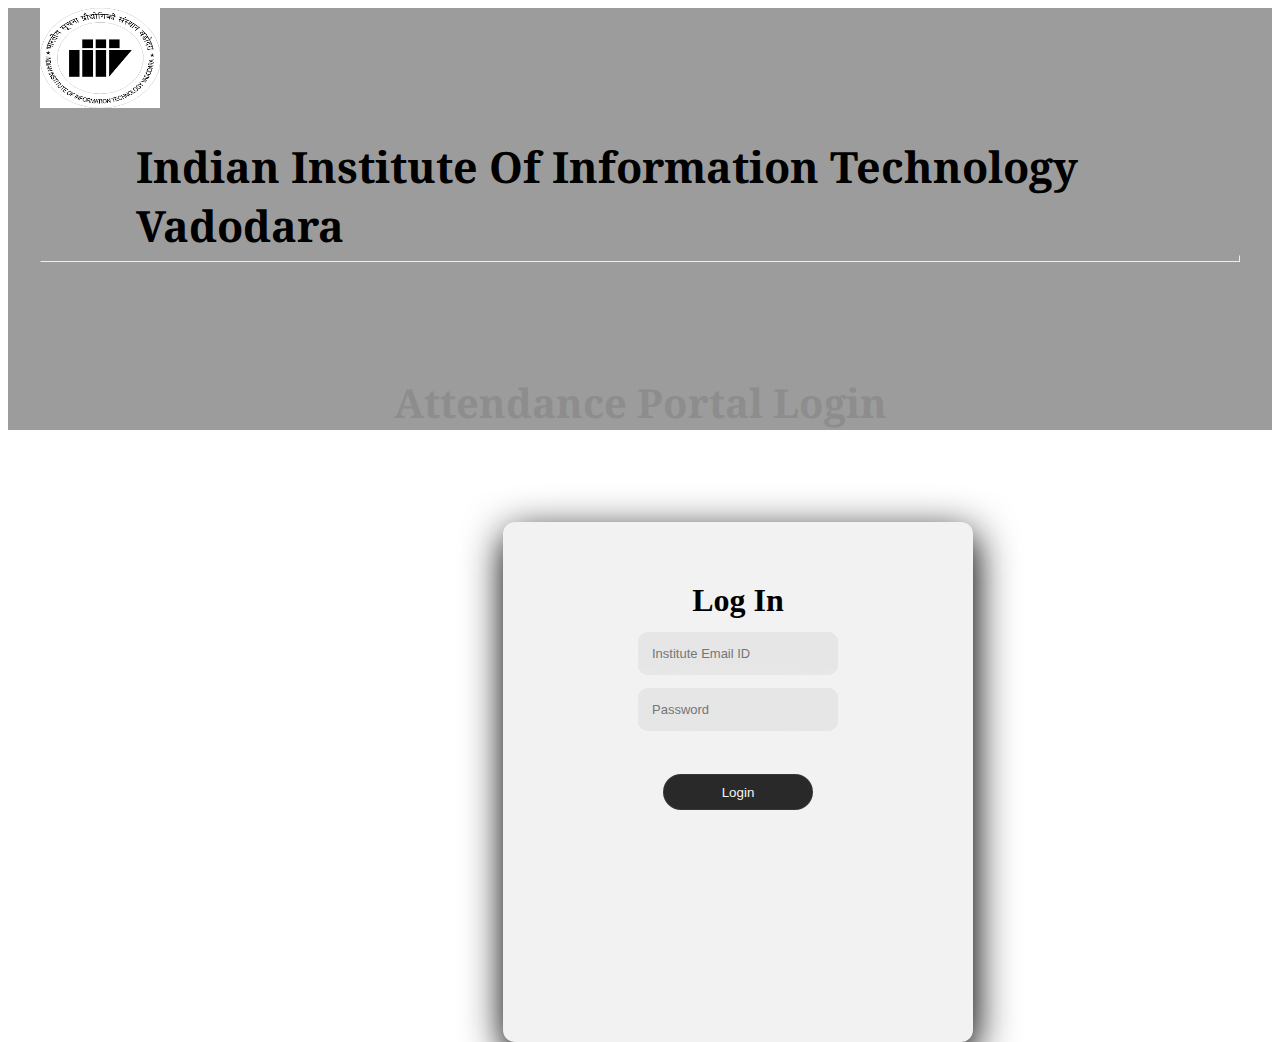
<file: index.html>
<html lang="en">
  <head>
    <meta charset="UTF-8" />
    <meta http-equiv="X-UA-Compatible" content="IE=edge" />
    <meta name="viewport" content="width=device-width, initial-scale=1.0" />
    <link
      href="https://cdn.jsdelivr.net/npm/bootstrap@5.0.2/dist/css/bootstrap.min.css"
      rel="stylesheet"
      integrity="sha384-EVSTQN3/azprG1Anm3QDgpJLIm9Nao0Yz1ztcQTwFspd3yD65VohhpuuCOmLASjC"
      crossorigin="anonymous"
    />
    <script
      src="https://cdn.jsdelivr.net/npm/bootstrap@5.0.2/dist/js/bootstrap.bundle.min.js"
      integrity="sha384-MrcW6ZMFYlzcLA8Nl+NtUVF0sA7MsXsP1UyJoMp4YLEuNSfAP+JcXn/tWtIaxVXM"
      crossorigin="anonymous"
    ></script>
    <script
      src="https://cdn.jsdelivr.net/npm/@popperjs/core@2.9.2/dist/umd/popper.min.js"
      integrity="sha384-IQsoLXl5PILFhosVNubq5LC7Qb9DXgDA9i+tQ8Zj3iwWAwPtgFTxbJ8NT4GN1R8p"
      crossorigin="anonymous"
    ></script>
    <script
      src="https://cdn.jsdelivr.net/npm/bootstrap@5.0.2/dist/js/bootstrap.min.js"
      integrity="sha384-cVKIPhGWiC2Al4u+LWgxfKTRIcfu0JTxR+EQDz/bgldoEyl4H0zUF0QKbrJ0EcQF"
      crossorigin="anonymous"
    ></script>
    <link rel="preconnect" href="https://fonts.googleapis.com" />
    <link rel="preconnect" href="https://fonts.gstatic.com" crossorigin />
    <link
      href="https://fonts.googleapis.com/css2?family=Noto+Serif:wght@700&display=swap"
      rel="stylesheet"
    />
    <link rel="stylesheet" href="login.css" />

    <title>Login</title>
  </head>
  <body>
    <div class="logo">
        <div class="logo"><img src="images/iiitvlogo.png" alt="iiitv logo" class="pics">
      <h1 class="iiitv">Indian Institute Of Information Technology Vadodara</h1>
      <hr />
    </div>

    <h2 class="heading">Attendance Portal Login</h2>
    <div class="container">
      <form action="attendence_marking.html">
        <h3>Log In</h3>
        <div class="form-group">
          <input type="email" placeholder="Institute Email ID" required />
        </div>
        <div class="form-group">
          <input type="password" name="" placeholder="Password" required />
        </div>
        <div>
          <button>Login</button>
        </div>
      </form>
    </div>
  </body>
</html>
</file>
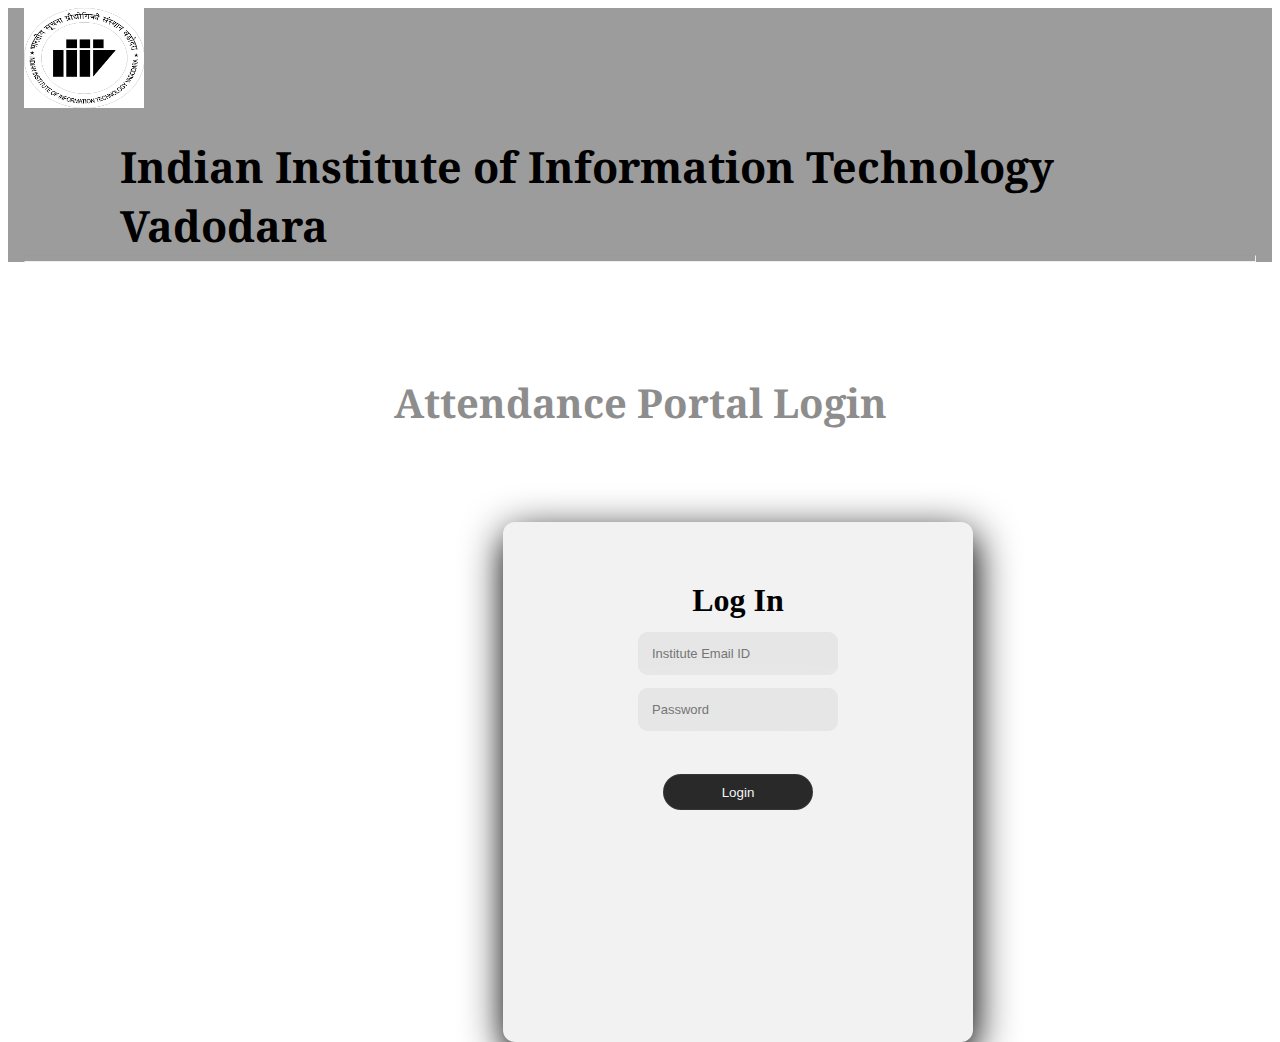
<file: login.html>
<html lang="en">
<head>
    <meta charset="UTF-8">
    <meta http-equiv="X-UA-Compatible" content="IE=edge">
    <meta name="viewport" content="width=device-width, initial-scale=1.0">
    <link href="https://cdn.jsdelivr.net/npm/bootstrap@5.0.2/dist/css/bootstrap.min.css" rel="stylesheet" integrity="sha384-EVSTQN3/azprG1Anm3QDgpJLIm9Nao0Yz1ztcQTwFspd3yD65VohhpuuCOmLASjC" crossorigin="anonymous">
    <script src="https://cdn.jsdelivr.net/npm/bootstrap@5.0.2/dist/js/bootstrap.bundle.min.js" integrity="sha384-MrcW6ZMFYlzcLA8Nl+NtUVF0sA7MsXsP1UyJoMp4YLEuNSfAP+JcXn/tWtIaxVXM" crossorigin="anonymous"></script>
    <script src="https://cdn.jsdelivr.net/npm/@popperjs/core@2.9.2/dist/umd/popper.min.js" integrity="sha384-IQsoLXl5PILFhosVNubq5LC7Qb9DXgDA9i+tQ8Zj3iwWAwPtgFTxbJ8NT4GN1R8p" crossorigin="anonymous"></script>
<script src="https://cdn.jsdelivr.net/npm/bootstrap@5.0.2/dist/js/bootstrap.min.js" integrity="sha384-cVKIPhGWiC2Al4u+LWgxfKTRIcfu0JTxR+EQDz/bgldoEyl4H0zUF0QKbrJ0EcQF" crossorigin="anonymous"></script>
<link rel="preconnect" href="https://fonts.googleapis.com">
<link rel="preconnect" href="https://fonts.gstatic.com" crossorigin>
<link href="https://fonts.googleapis.com/css2?family=Noto+Serif:wght@700&display=swap" rel="stylesheet">
<link rel="stylesheet" href="login.css">

    <title>Login</title>
</head>
<body>
    <div class="logo"><img src="images/iiitvlogo.png" alt="iiitv logo" class="pics">
    <h1 class="iiitv">Indian Institute of Information Technology Vadodara</h1>
    <hr>
</div>
   
    <h2 class="heading">Attendance  Portal  Login</h2>
    <div class="container">
        <form action="attendancesystem.html">
            <h3>Log In</h3>
            <div class="form-group">
               
                <input type="email"  placeholder="Institute Email ID">
            </div>
            <div class="form-group">
             
                <input type="password" name="" placeholder="Password" required>
            </div>
            <div><button>Login</button></div>
        </form>
    </div>
</body>
</html>
</file>
<file: login.css>
.pics{
    display: inline-block;
    height: 100;
    width: 120;
    margin-right: 100px;
    margin-bottom: 0;
   
}

img, svg {
    vertical-align: top;
}

.iiitv{
    font-family: 'Noto Serif', serif;
    display: inline-block;
    position: relative;
    margin-bottom: 0;
    color: rgb(0, 0, 0);
    font-size: 43px;  
    padding-left: 6rem;
}

.heading{
    text-align: center;
    color: rgb(142, 141, 141);
    padding-top: 80px;    
    font-size: 40px;
    font-weight: bold;
    font-family: 'Noto Serif', serif;
}

.logo{
    background-color:rgb(157, 156, 156);
    margin-bottom: 0;
    padding: 0 1rem;
}

hr{

    color: rgb(33, 3, 3);
    margin-top: 0;
    height: 5px;
    
}

.form-group {
   
    display: block;
    width: 200px;
    padding: auto;
    cursor: pointer;
    border: 0px solid black;
    margin: 13px auto;
    background-color: rgb(230, 230, 230);
    border-radius: 10px;
    box-shadow: 2px 11px 42px 0 rgb(242, 242, 242), 0 22px 20px 0 rgb(242, 242, 242);

}

.container {

    background-color:rgb(242, 242, 242);
    border-radius: 12px;
    display: inline-block;
    position: absolute;
    width: 350px;
    padding: 60px;
    margin: 59px 55px;
    left:35%;
    height: 400px;
    box-shadow: 2px 11px 42px 0 rgb(3 0 0), 0 22px 20px 0 rgb(0 0 0 / 19%);
    text-align: center;
}

.form-group input {
   
    display: block;
    font-size: small;
    width: 200px;
    padding: 14px;
    cursor: pointer;
    border: 0px solid black;

    background-color: rgb(230, 230, 230);
    border-radius: 10px;
    

}


.container button {
    color: whitesmoke;
    margin-top: 30px;
    cursor: pointer;
    display: inline-block;
    width: 150px;
    height: 36px;
    border: 1px solid rgba(58, 58, 58, 0.836);
    border-radius: 20px;
    background-color: rgb(41, 41, 41);
   
}
.container button:hover {
    background-color: rgb(0, 0, 0);
    transition-duration: 2ms;
    color: rgb(242, 242, 242);
}
.container input:hover {
    background-color: rgb(179, 179, 179);
}
.container h3 {
    color: black;
    font-family: 'Baloo 2', cursive;
    font-size: xx-large;
    display: inline;
    width: 33%;
    margin: auto;
    padding: 2px 3px;   
}
</file>
